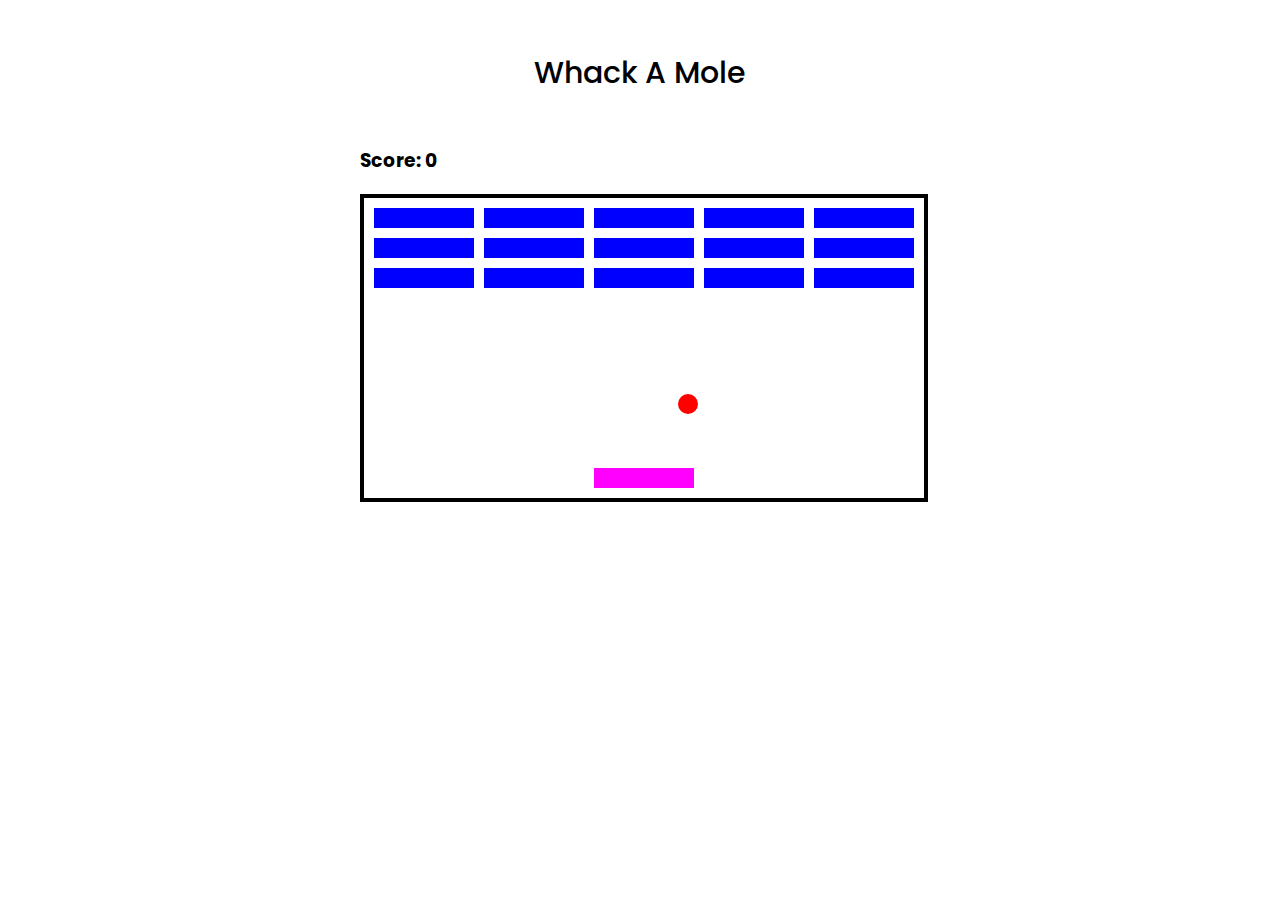
<file: breakout/index.html>
<!DOCTYPE html>
<html>

<head>
    <meta charset="utf-8">
    <meta name="viewport" content="width=device-width">
    <title>breakout</title>
    <link rel="stylesheet" href="./style.css">
</head>

<body>

    <h5>Whack A Mole</h5>
    <div class="game">
        <h3 id="score">Score: 0</h3>
        <div class="grid"></div>
        <h1 id="end" style="text-align: center;"></h1>
    </div>
    <script src="./app.js"></script>
</body>

</html>
</file>
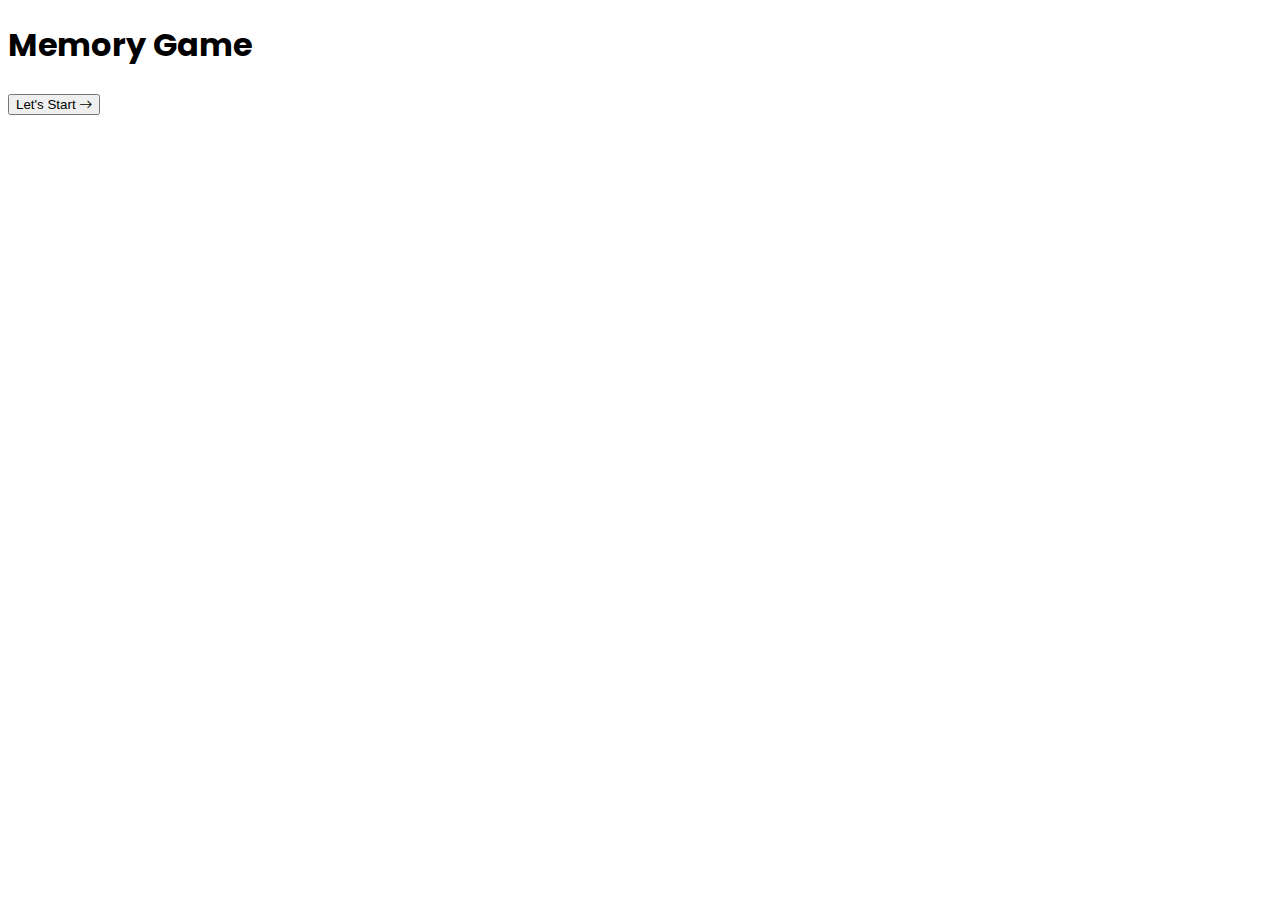
<file: memory_game/index.html>
<!DOCTYPE html>
<html lang="en">

<head>
    <meta charset="UTF-8">
    <meta name="viewport" content="width=device-width, initial-scale=1.0">
    <title>Memory Game</title>
    <link rel="stylesheet" href="./style.css">
    <!-- Bootstrap -->
    <link href="https://cdn.jsdelivr.net/npm/bootstrap@5.1.3/dist/css/bootstrap.min.css" rel="stylesheet"
        integrity="sha384-1BmE4kWBq78iYhFldvKuhfTAU6auU8tT94WrHftjDbrCEXSU1oBoqyl2QvZ6jIW3" crossorigin="anonymous">
    <link rel="stylesheet" href="https://cdn.jsdelivr.net/npm/bootstrap-icons@1.8.3/font/bootstrap-icons.css">
</head>

<body>

    <h1 class="mt-5 mb-5 text-center">Memory Game</h1>

    <div class="text-center mt-5" id="starter">
        <button class="btn btn-outline-success fs-4">Let's Start <i class="bi bi-arrow-right"></i></button>
    </div>
    <div class="container" id="grid">
    </div>
    <div id="resultdiv" class="text-center">
        <h4 class="mt-5" id="result"></h4>
    </div>

    <script src="./app.js"></script>
</body>

</html>
</file>
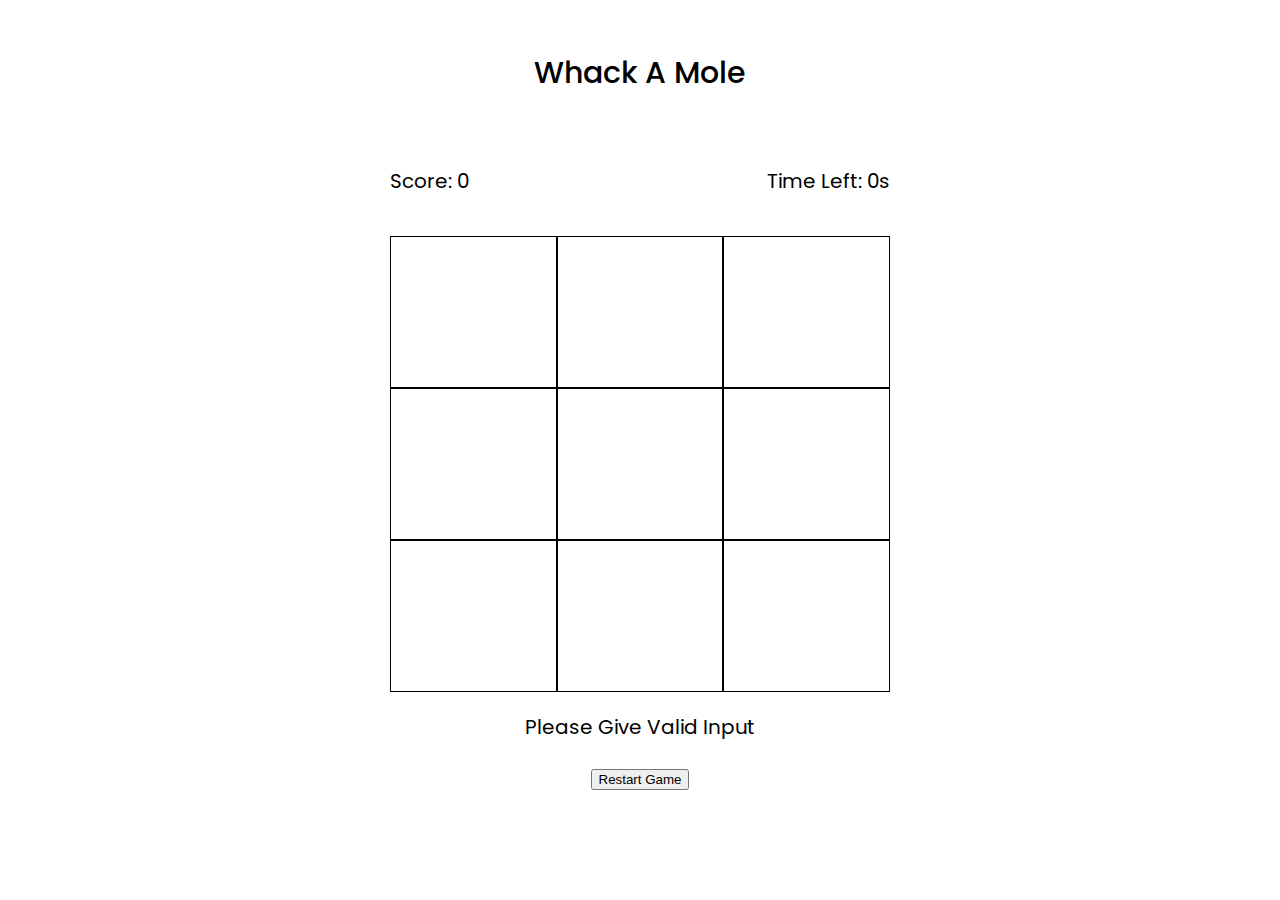
<file: whack_a_mole/index.html>
<!DOCTYPE html>
<html lang="en">

<head>
    <meta charset="UTF-8">
    <meta name="viewport" content="width=device-width, initial-scale=1.0">
    <title>Whac-a-mole</title>
    <link rel="stylesheet" href="./style.css">
</head>

<body>
    <h5>Whack A Mole</h5>
    <div class="result">
        <p>Score: <span class="score">0</span></p>
        <p>Time Left: <span class="timeleft">0s</span></p>
    </div>
    <div class="grid">
        <div class="square" id="1"></div>
        <div class="square" id="2"></div>
        <div class="square" id="3"></div>
        <div class="square" id="4"></div>
        <div class="square" id="5"></div>
        <div class="square" id="6"></div>
        <div class="square" id="7"></div>
        <div class="square" id="8"></div>
        <div class="square" id="9"></div>
    </div>

    <div class="game-over">
    </div>
    <script src="./app.js"></script>
</body>

</html>
</file>
<file: breakout/style.css>
@import url('https://fonts.googleapis.com/css2?family=Poppins:wght@300;400&display=swap');
body > *{
    font-family: 'Poppins', sans-serif;
}

.game {
    max-width: 560px;
    margin: 0 auto;
}

.grid {
    position: relative;
    width: 560px;
    height: 300px;
    border: solid black 4px;
    margin: 0 auto;
}

h5{
    font-size: 30px;
    font-weight: 500;
    text-align: center;
}

.block {
    position: absolute;
    width: 100px;
    height: 20px;
    background-color: blue;
}

.user {
    position: absolute;
    width: 100px;
    height: 20px;
    background-color: magenta;
}

.ball{
    position: absolute;
    width: 20px;
    height: 20px;
    border-radius: 50%;
    background-color: red;
}
</file>
<file: memory_game/style.css>
@import url('https://fonts.googleapis.com/css2?family=Poppins:wght@300;400&display=swap');
body > *{
    font-family: 'Poppins', sans-serif;
}

#grid{
    max-width: 500px !important;
    display: grid;
    grid-template-columns: auto auto auto auto;
    min-width: 400px; 
}
#grid > img{
    object-fit: cover;
    width: 100%;
}
</file>
<file: whack_a_mole/style.css>
@import url('https://fonts.googleapis.com/css2?family=Poppins:wght@300;400&display=swap');
body > *{
    font-family: 'Poppins', sans-serif;
}

.grid{
    max-width: 500px;
    display: grid;
    grid-template-columns: auto auto auto;
    margin: 0 auto;
    margin-top: 20px;
}

.square{
    height: 150px;
    border: solid black 1px;
}

h5{
    font-size: 30px;
    font-weight: 500;
    text-align: center;
}

.mole{
    background-size: cover;
    background-image: url('./mole.png');
}

.result{
    max-width: 500px;
    margin: 0 auto;
    display: flex;
    justify-content: space-between;
    font-size: 20px;
}

.game-over{
    max-width: 500px;
    margin: 0 auto;
    text-align: center;
    font-size: 20px;
}
</file>
